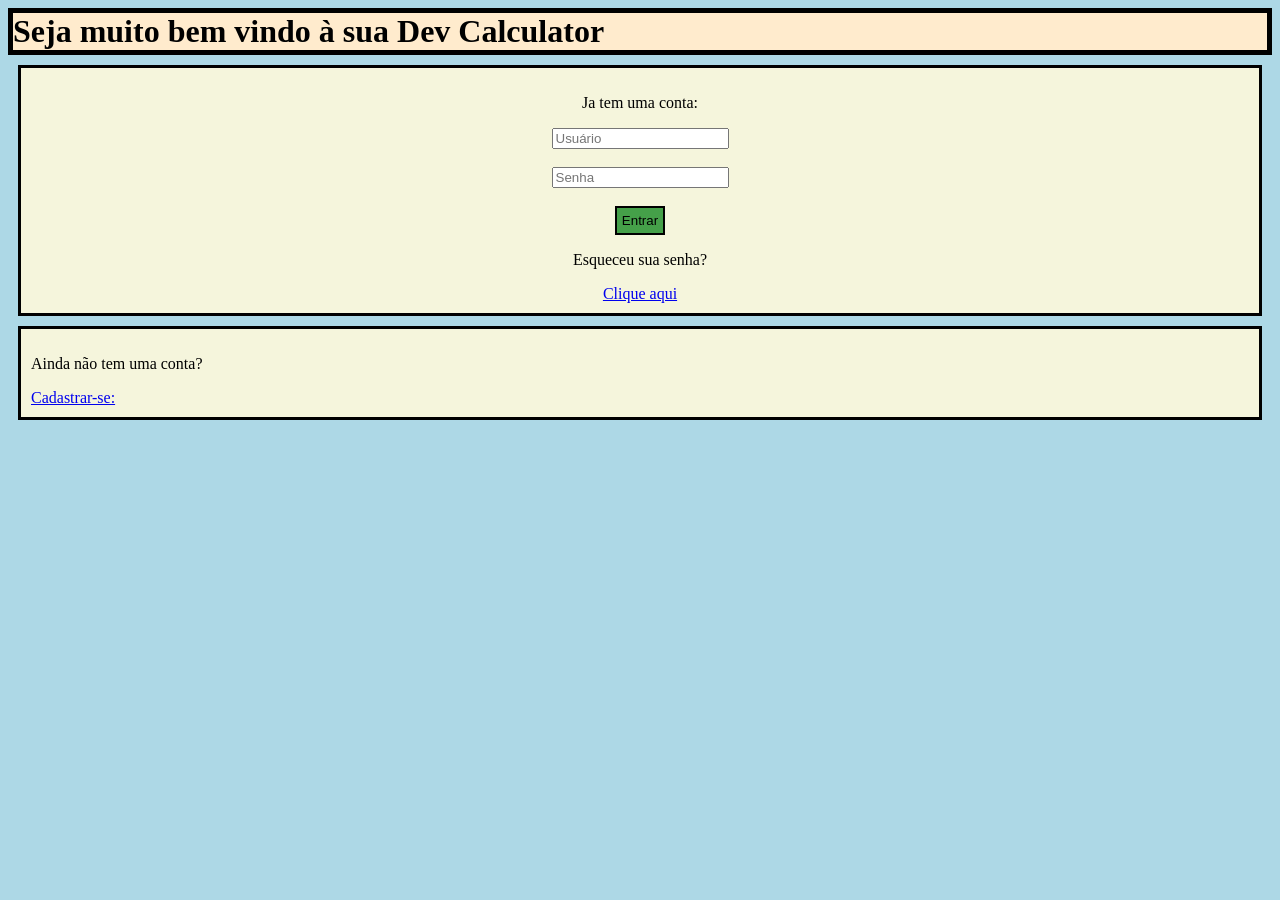
<file: index.html>
<!DOCTYPE html>
<html lang="en">
<head>
    <title>Calculator</title>
    <meta charset="UTF-8">
    <meta name="viewport" content="width=device-width, initial-scale=1.0">
    <link rel="stylesheet" href="style.css">
</head>
<body>
    <Header> <!--Inicio da pag-->
        <h1>Seja muito bem vindo à sua <strong>Dev Calculator</strong></h1>
    </Header>

    <section> <!--Usuario que ja tem conta; Entrar (*Criar uma pag para recuperar acesso*)--> 
        <form>
            <p>Ja tem uma conta:</p>
            <input type="text" id="nome" placeholder="Usuário"><br><br>
            <input type="password" id="senha" placeholder="Senha"><br><br>
            
            <button>Entrar</button>
            
            <p>Esqueceu sua senha?</p>
            <a href="https://www.youtube.com/" target="_blank"> Clique aqui</a>
            
        </form>
    </section>
        <section><!--Cadastro do usuario-->
            <p>Ainda não tem uma conta?</p>
            <a href="cadastro.html" target="_blank"> Cadastrar-se: </a>
        </section>
</body>
</html>
</file>
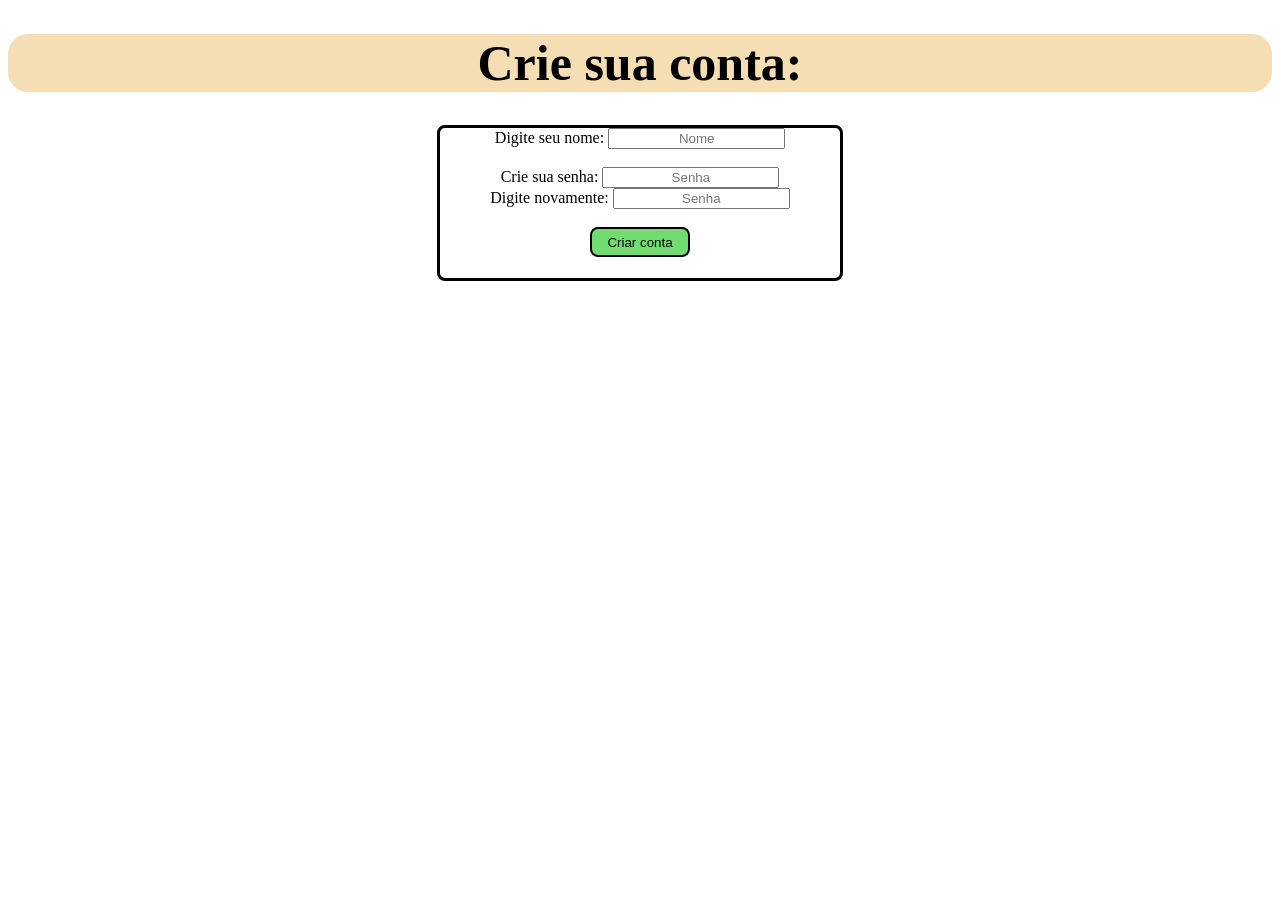
<file: cadastro.html>
<!DOCTYPE html>
<html lang="pt-br">
<head>
    <meta charset="UTF-8">
    <meta name="viewport" content="width=device-width, initial-scale=1.0">
    <title>Cadastro</title>
    <link rel="stylesheet" href="cadastro..css">
</head>
<body>
    <h1>Crie sua conta:</h1>

    <section>
        <form>
            <label for="nome">Digite seu nome:</label>
            <input type="text" id="nome" placeholder="Nome"><br><br>

            <label for="senha">Crie sua senha:</label> 
            <input type="password" id="senha" placeholder="Senha"><br>
            
            <label for="confirm">Digite novamente:</label>
            <input type="password" id="confirm" placeholder="Senha"><br><br>
                <button>
                    Criar conta
                </button>
        </form>
    </section>
</body>
</html>
</file>
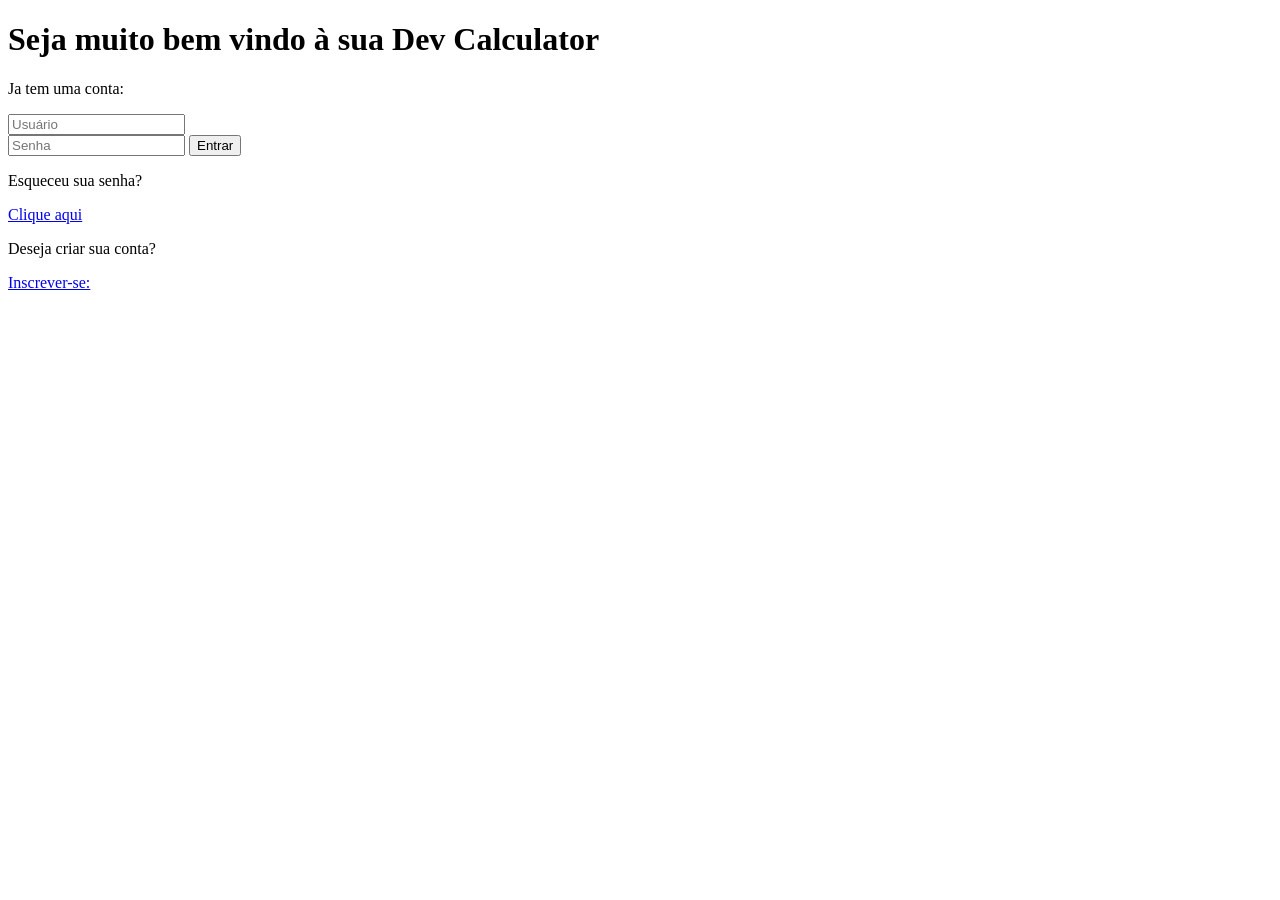
<file: inicio.html>
<!DOCTYPE html>
<html lang="en">
<head>
    <meta charset="UTF-8">
    <meta name="viewport" content="width=device-width, initial-scale=1.0">
    <title>Document</title>
</head>
<body>
    <Header> <!--Inicio da pag-->
        <h1>Seja muito bem vindo à sua <strong>Dev Calculator</strong></h1>
    </Header>

    <section> <!--Usuario que ja tem conta; Entrar (*Criar uma pag para recuperar acesso*)-->
        <p>Ja tem uma conta:</p>
        <form>
            <input type="text" id="nome" placeholder="Usuário"><br>
            <input type="password" id="senha" placeholder="Senha"> <button>Entrar</button>
            
            <p>Esqueceu sua senha?</p>
            <a href="https://www.youtube.com/" target="_blank"> Clique aqui</a>
            
        </form>
    </section>
        <section><!--Cadastro do usuario-->
            <p>Deseja criar sua conta?</p>
            <a href="cadastro.html" target="_blank"> Inscrever-se: </a>
        </section>
</body>
</html>
</file>
<file: style.css>
section {
    background-color:beige;
    border: solid black 3px;
    padding: 10px;
    margin: 10px;
}
form{
    text-align: center;
    width: 200px;
    margin: auto;
}
body {
    background-color: lightblue;
}

h1 {
   border: solid black 5px;
   padding: 0px;
   margin: 0px;
   background-color:blanchedalmond;
}

button {
    background-color:#45a049; ;
    border: solid black 2px;
    padding: 5px;
    cursor: pointer;
}
button:hover {
    background-color: rgb(162, 233, 162)    /* Clareia um pouco ao passar o mouse */
}
</file>
<file: cadastro..css>
* {
    text-align: center;
}

h1 {
    font-size: 50px;
    background-color:wheat;
    border-radius: 20px;
}

section {
    border: 3px solid black;
    border-radius: 8px;
    width: 400px;
    height: 150px;
    margin: auto;
    
    ;
}

button {
    background-color: rgb(113, 221, 113);
    border: 2px solid black;
    border-radius: 8px;
    width: 100px;
    height: 30px;
}
</file>
